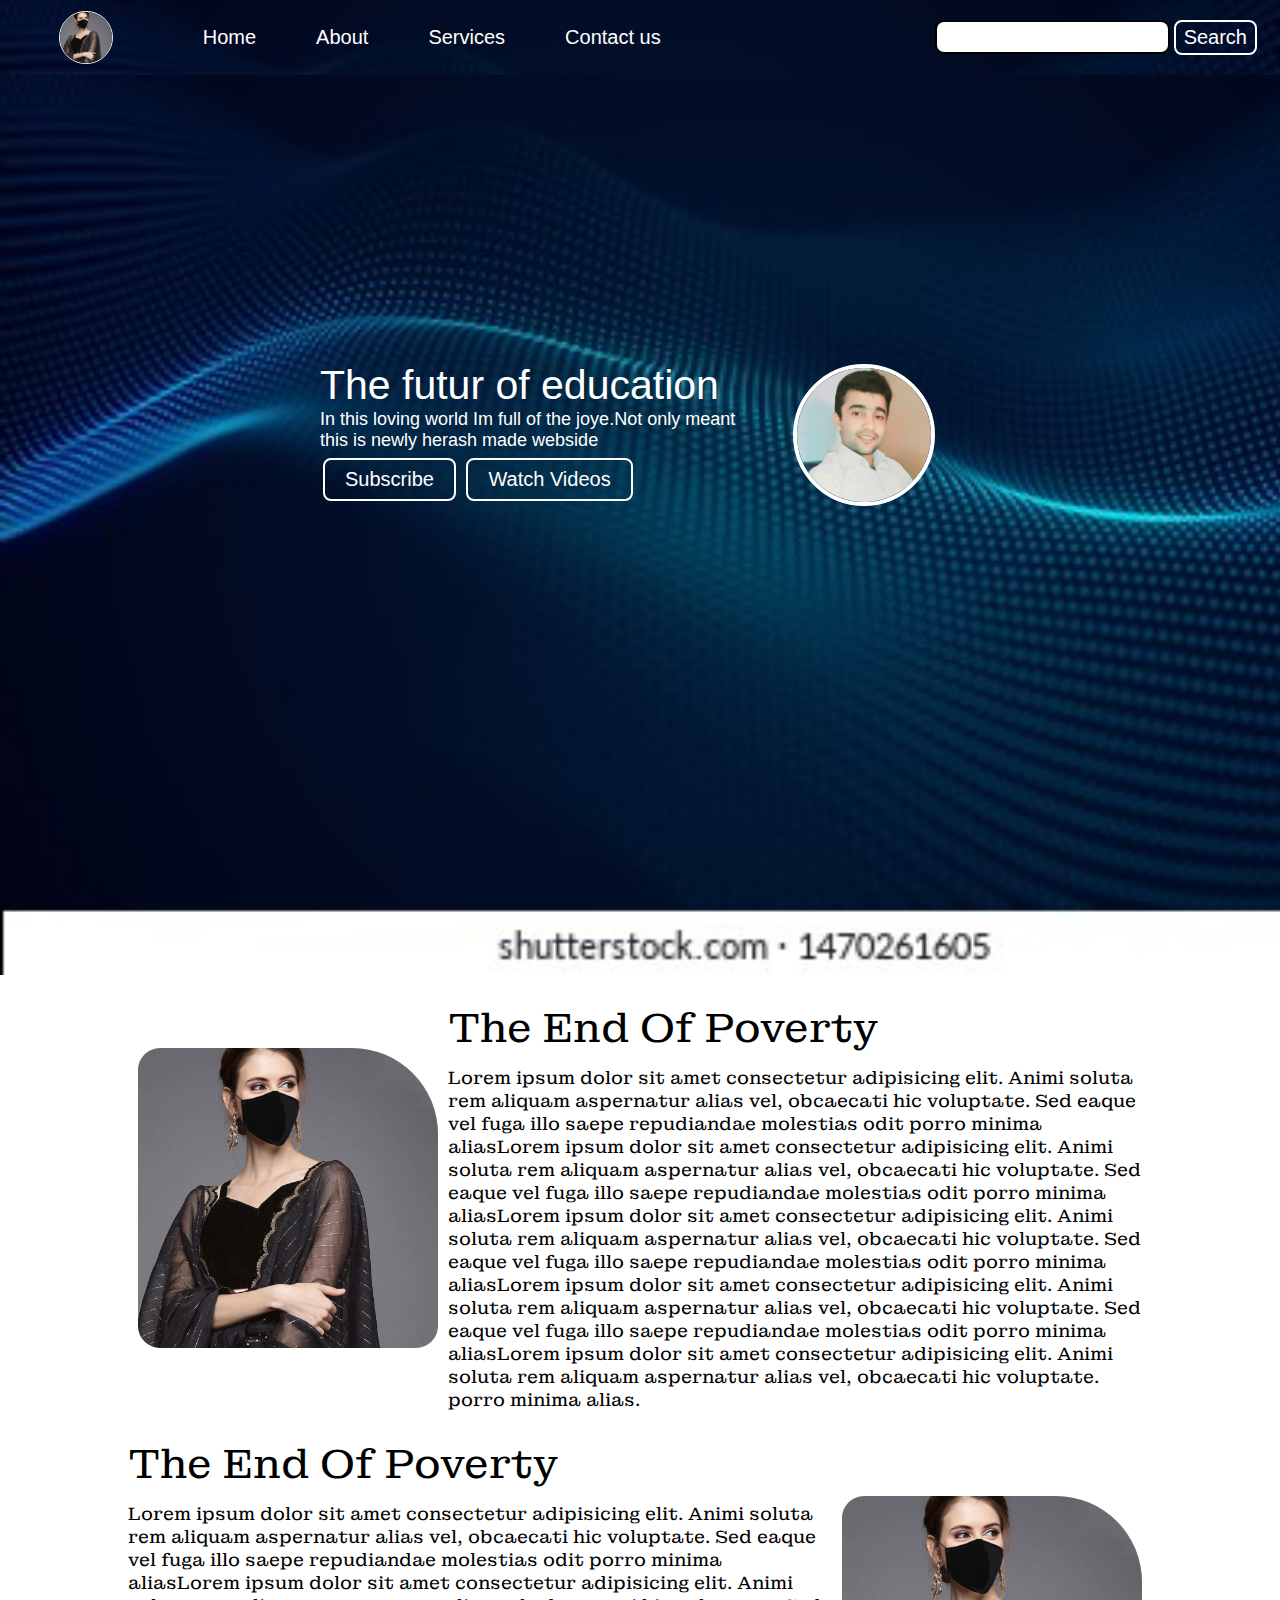
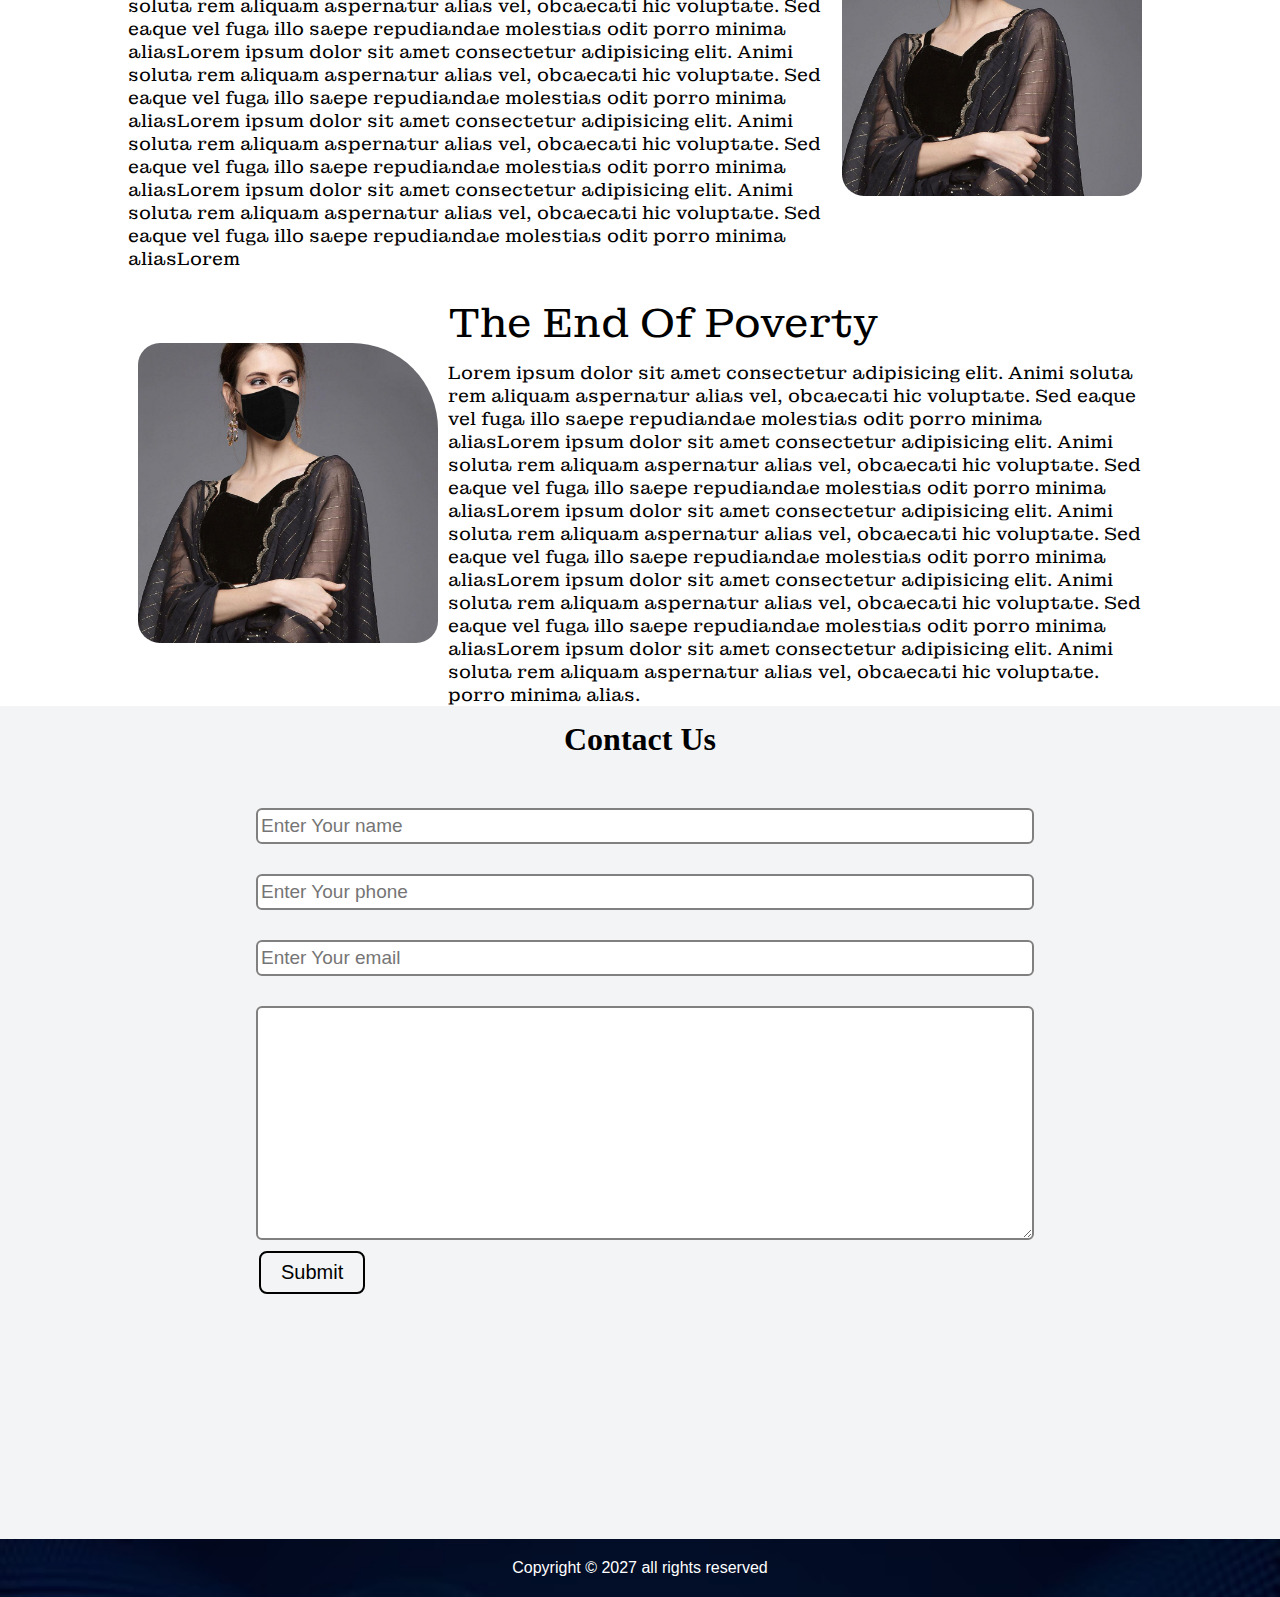
<file: index.html>
<!doctype html>
<html lang="en">

<head>
    <!-- Required meta tags -->
    <meta charset="utf-8">
    <meta name="viewport" content="width=device-width, initial-scale=1">
    <!-- link the css file -->
    <link rel="stylesheet" href="css/style.css">
    
    <title>iEducate-transform</title>
</head>

<body>
    <nav class="navbar background h-nav-resp">
        <ul class="nav-list v-class-resp">
            <div class="logo"><img src="img/model.jpg" alt="logo"></div>
            <li><a href="#home">Home</a></li>
            <li><a href="#about">About</a></li>
            <li><a href="#services">Services</a></li>
            <li><a href="#contactus">Contact us</a></li>
        </ul>
        <div class="right-nav v-class-resp">
            <input type="text" name="search" id="search">
            <button class="btn btn-sm">Search</button>
        </div>
        <div class="burger">
            <div class="line"></div>
            <div class="line"></div>
            <div class="line"></div>
        </div>
    </nav>
    <section class="background firstSection"id="home">
        <div class="box-main">
            <div class="firstHalf">
                <p class="text-big">The futur of education</p>
                <p class="text-small">In this loving world Im full of the joye.Not only meant this is newly herash made
                    webside</p>
                <div class="buttons">
                    <button class="btn">Subscribe</button>
                    <button class="btn">Watch Videos</button>
                </div>
            </div>
            <div class="secondHalf">
                <img src="img/mypic.jpg" alt="picture">
            </div>
        </div>
    </section>
    <section class="section section-left"id="about">
        <div class="paras">
            <p class="sectionTag text-big">The End Of Poverty</p>
            <p class="sectionSubTag text-small">Lorem ipsum dolor sit amet consectetur adipisicing elit. Animi soluta rem aliquam
                aspernatur alias vel, obcaecati hic voluptate. Sed eaque vel fuga illo saepe repudiandae molestias odit
                porro minima aliasLorem ipsum dolor sit amet consectetur adipisicing elit. Animi soluta rem aliquam
                aspernatur alias vel, obcaecati hic voluptate. Sed eaque vel fuga illo saepe repudiandae molestias odit
                porro minima aliasLorem ipsum dolor sit amet consectetur adipisicing elit. Animi soluta rem aliquam
                aspernatur alias vel, obcaecati hic voluptate. Sed eaque vel fuga illo saepe repudiandae molestias odit
                porro minima aliasLorem ipsum dolor sit amet consectetur adipisicing elit. Animi soluta rem aliquam
                aspernatur alias vel, obcaecati hic voluptate. Sed eaque vel fuga illo saepe repudiandae molestias odit
                porro minima aliasLorem ipsum dolor sit amet consectetur adipisicing elit. Animi soluta rem aliquam
                aspernatur alias vel, obcaecati hic voluptate.
                porro minima alias.</p>
        </div>
        <div class="thumbnail">
            <img src="img/model.jpg" alt="imag is not loading" class="imagFluid"style="width:300px;">
        </div>
    </section>
    <section class="section"id="services">
        <div class="paras">
            <p class="sectionTag text-big">The End Of Poverty</p>
            <p class="sectionSubTag text-small">Lorem ipsum dolor sit amet consectetur adipisicing elit. Animi soluta rem aliquam
                aspernatur alias vel, obcaecati hic voluptate. Sed eaque vel fuga illo saepe repudiandae molestias odit
                porro minima aliasLorem ipsum dolor sit amet consectetur adipisicing elit. Animi soluta rem aliquam
                aspernatur alias vel, obcaecati hic voluptate. Sed eaque vel fuga illo saepe repudiandae molestias odit
                porro minima aliasLorem ipsum dolor sit amet consectetur adipisicing elit. Animi soluta rem aliquam
                aspernatur alias vel, obcaecati hic voluptate. Sed eaque vel fuga illo saepe repudiandae molestias odit
                porro minima aliasLorem ipsum dolor sit amet consectetur adipisicing elit. Animi soluta rem aliquam
                aspernatur alias vel, obcaecati hic voluptate. Sed eaque vel fuga illo saepe repudiandae molestias odit
                porro minima aliasLorem ipsum dolor sit amet consectetur adipisicing elit. Animi soluta rem aliquam
                aspernatur alias vel, obcaecati hic voluptate. Sed eaque vel fuga illo saepe repudiandae molestias odit
                porro minima aliasLorem </p>
        </div>
        <div class="thumbnail">
            <img src="img/model.jpg" alt="imag is not loading" class="imagFluid"style="width:300px;">
        </div>
    </section>
    <section class="section section-left">
        <div class="paras">
            <p class="sectionTag text-big">The End Of Poverty</p>
            <p class="sectionSubTag text-small">Lorem ipsum dolor sit amet consectetur adipisicing elit. Animi soluta rem aliquam
                aspernatur alias vel, obcaecati hic voluptate. Sed eaque vel fuga illo saepe repudiandae molestias odit
                porro minima aliasLorem ipsum dolor sit amet consectetur adipisicing elit. Animi soluta rem aliquam
                aspernatur alias vel, obcaecati hic voluptate. Sed eaque vel fuga illo saepe repudiandae molestias odit
                porro minima aliasLorem ipsum dolor sit amet consectetur adipisicing elit. Animi soluta rem aliquam
                aspernatur alias vel, obcaecati hic voluptate. Sed eaque vel fuga illo saepe repudiandae molestias odit
                porro minima aliasLorem ipsum dolor sit amet consectetur adipisicing elit. Animi soluta rem aliquam
                aspernatur alias vel, obcaecati hic voluptate. Sed eaque vel fuga illo saepe repudiandae molestias odit
                porro minima aliasLorem ipsum dolor sit amet consectetur adipisicing elit. Animi soluta rem aliquam
                aspernatur alias vel, obcaecati hic voluptate.
                porro minima alias.</p>
        </div>
        <div class="thumbnail">
            <img src="img/model.jpg" alt="imag is not loading" class="imagFluid"style="width:300px;">
        </div>
    </section>
    </hr>
    <section class="contact"id="contactus">
        <h1 class="text-center">Contact Us</h1>
        <div class="form">
            <input class="form-input" type="text" name="name" id="name" placeholder="Enter Your name">
            <input class="form-input"  type="text" name="phone" id="phone" placeholder="Enter Your phone">
            <input class="form-input" type="text" name="email" id="email" placeholder="Enter Your email">
            <textarea class="form-input" name="text"id="text" cols="30" rows="10"placeholder="Elaborate Your Concerns">
            </textarea>
            <button class="btn btn-dark">Submit</button>
        </div>
        
    </section>
    <footer class="background">
        <p class="text-footer">
        Copyright &copy; 2027 all rights reserved
        </p>
    </footer>

    
<script src="js/resp.js"></script>
</body>

</html>
</file>
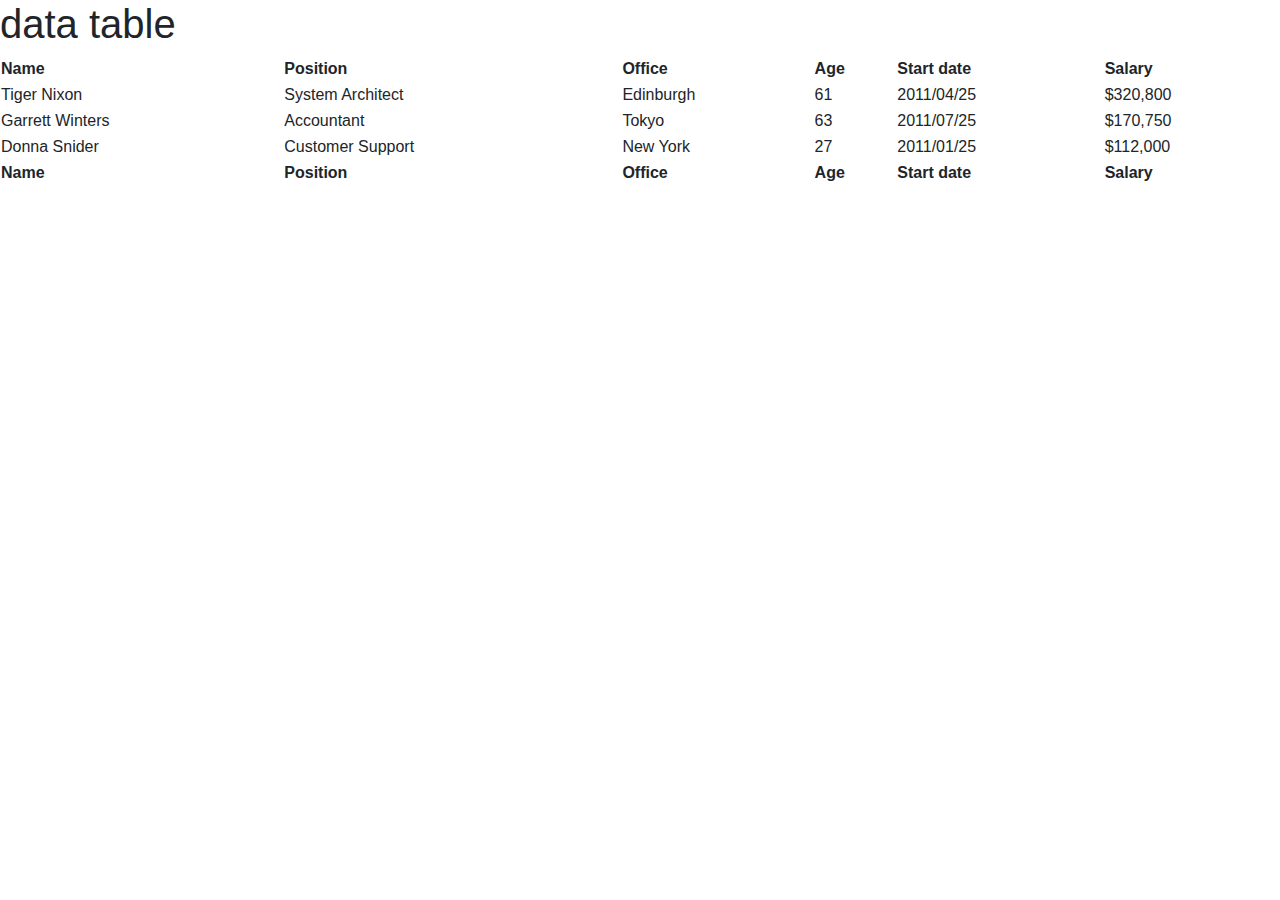
<file: datatable.html>
<!doctype html>
<html lang="en">
  <head>
    <!-- Required meta tags -->
    <meta charset="utf-8">
    <meta name="viewport" content="width=device-width, initial-scale=1, shrink-to-fit=no">

    <!-- Bootstrap CSS -->
    <link rel="stylesheet" type="text/css" href="https://cdn.datatables.net/1.11.3/css/jquery.dataTables.min.css">
    <link rel="stylesheet" href="https://stackpath.bootstrapcdn.com/bootstrap/4.3.1/css/bootstrap.min.css">
    <script language="javascript" src="https://code.jquery.com/jquery-3.3.1.slim.min.js"></script>
    <script language="javascript" src="https://cdn.datatables.net/1.11.3/js/jquery.dataTables.min.js"></script>
    <script>
       $(document).ready( function () {
           alert("heelo")
            $('#myTable').DataTable();
        } );
    </script>
    <title>Hello, world!</title>
  </head>
  <body>
    <h1>data table</h1>
    <table id="myTable" class="display" style="width:100%">
        <thead>
            <tr>
                <th>Name</th>
                <th>Position</th>
                <th>Office</th>
                <th>Age</th>
                <th>Start date</th>
                <th>Salary</th>
            </tr>
        </thead>
        <tbody>
            <tr>
                <td>Tiger Nixon</td>
                <td>System Architect</td>
                <td>Edinburgh</td>
                <td>61</td>
                <td>2011/04/25</td>
                <td>$320,800</td>
            </tr>
            <tr>
                <td>Garrett Winters</td>
                <td>Accountant</td>
                <td>Tokyo</td>
                <td>63</td>
                <td>2011/07/25</td>
                <td>$170,750</td>
            </tr>
            
            <tr>
                <td>Donna Snider</td>
                <td>Customer Support</td>
                <td>New York</td>
                <td>27</td>
                <td>2011/01/25</td>
                <td>$112,000</td>
            </tr>
        </tbody>
        <tfoot>
            <tr>
                <th>Name</th>
                <th>Position</th>
                <th>Office</th>
                <th>Age</th>
                <th>Start date</th>
                <th>Salary</th>
            </tr>
        </tfoot>
    </table>
    <!-- Optional JavaScript -->
    
  </body>
</html>
</file>
<file: css/style.css>
@import url('https://fonts.googleapis.com/css2?family=Montagu+Slab&display=swap');
*{
    margin: 0;
    padding: 0;
}
html{
    scroll-behavior: smooth;
}
.logo{
    width: 20%;
    display: flex;
    justify-content:center;
    align-items:center;
}
.logo img{
    width: 30%;
    border: 50px;
    border-radius: 50%;
    border: 1px solid;
    color: white;
}

.navbar{
    display:flex;
    align-items: center;
    justify-content: center;
    position: sticky;
    top:0;
    cursor: pointer;
    

}
.nav-list{
    width: 70%;
    /* background-color: black; */
    display: flex;
    align-items: center;
}
.nav-list li {
    list-style:none;
    padding:26px 30px;
}
.nav-list li a {
    text-decoration: none;
    color: white;
    font-size: 20px;
    font-family: 'Ubunto',sans-serif;
}
.nav-list li a:hover {
    color: gray;
}
.right-nav{
    /* background-color:blueviolet; */
    width: 30%;
    text-align: right;
    padding: 0px 23px;
}
#search{
    padding: 5px;
    font-size: 17px;
    border: 2px solid;
    border-radius: 9px;
}
.background{
    background: rgba(0, 0, 0,0.7)url('../img/bg1.jpg');
    background-size: cover;
    background-blend-mode:darker;
}
.firstSection{
    height: 100vh;
}
.box-main{
    display:flex;
    justify-content:center;
    align-items: center;
    color:white;
    font-family: 'Segon UI',Thoma, Geneva,verdana, sans-serif;
    max-width: 50%;
    margin:auto;
    height: 80%;
}
.firstHalf{
    width: 70%;
    display: flex;
    flex-direction: column;
    justify-content: center;

}
.secondHalf{
    width: 30%;
    
}
.secondHalf img{
    width: 70%;
    border: 4px solid white;
    border-radius: 150px;
    display: block;
    margin: auto;
}
.sectionTag{
    padding:12px 0px;
}
.text-big{
    font-size:41px;
}
.text-small{
    font-size:18px;
    
}
.btn{
    padding:8px 20px;
    margin:7px 3px;
    border:2px solid white;
    border-radius:8px;
    font-size: 20px;   
    background: none;
    color: white;
    cursor: pointer;
    font-family: 'Ubunto',sans-serif;

}
.btn-sm{
    padding: 4px 8px;
    vertical-align: middle;
    margin: auto;
}
.btn-dark{
    color: black;
    border:2px solid black;
}
.section{
    /* height: 500px; */
    display: flex;
    padding-top: 15px;
    align-items: center;
    justify-content: space-evenly;
    max-width: 80%;
    margin: auto;
    font-family: 'Montagu Slab', serif;
}
.section-left{
    flex-direction: row-reverse;
}
.paras{
    padding:0px,6px;

}
.imagFluid{
    padding:10px;
    border-radius: 10%;
    border-top-right-radius: 30%;
}
.contact{
    background-color: rgb(243, 244, 245);
    height:833px;

}
.text-center{
    text-align: center;
    padding-top: 15px;
}
.form{
    max-width: 60%;
    margin:20px auto;
    
}
.form-input{
    margin-top: 30px;
    padding: 5px 3px;
    width: 100%;
    /* padding: 5px; */
    font-size: 19px;
    border: 2px solid gray;
    border-radius: 6px;
}
.text-footer{
    text-align: center;
    padding: 20px 0px;
    font-family:'Ubunto',sans-serif;
    display: flex;
    justify-content: center;
    color: white;

}
.burger{
    display: none;
    position: absolute;
    cursor: pointer;
    right: 5px;
    top: 15px;

}
.line{
    width: 33px;
    background-color: white;
    height: 4px;
    margin: 5px 3px;
}
@media only screen and (max-width:1140px){
    .nav-list{
        flex-direction: column;

    }
    .navbar{
        flex-direction: column;
        transition: all 0.2s ease-in-out;
        height: 400px;
    }
    .box-main{
        max-width: 100%;
        flex-direction: column-reverse;
    }
    .right-nav{
        text-align: center;
    }
    #search{
        width: 100%;
    }
    .burger{
        display: block;
    }
    .h-nav-resp{
        height: 72px;
    }
    .v-class-resp{
        opacity: 0;
    }
    .section{
        flex-direction: column-reverse;
    }
    .text-small{
        text-align: center;
    }
    .text-big{
        text-align: center;
    }
    .button{
        text-align: center;
    }
}
</file>
